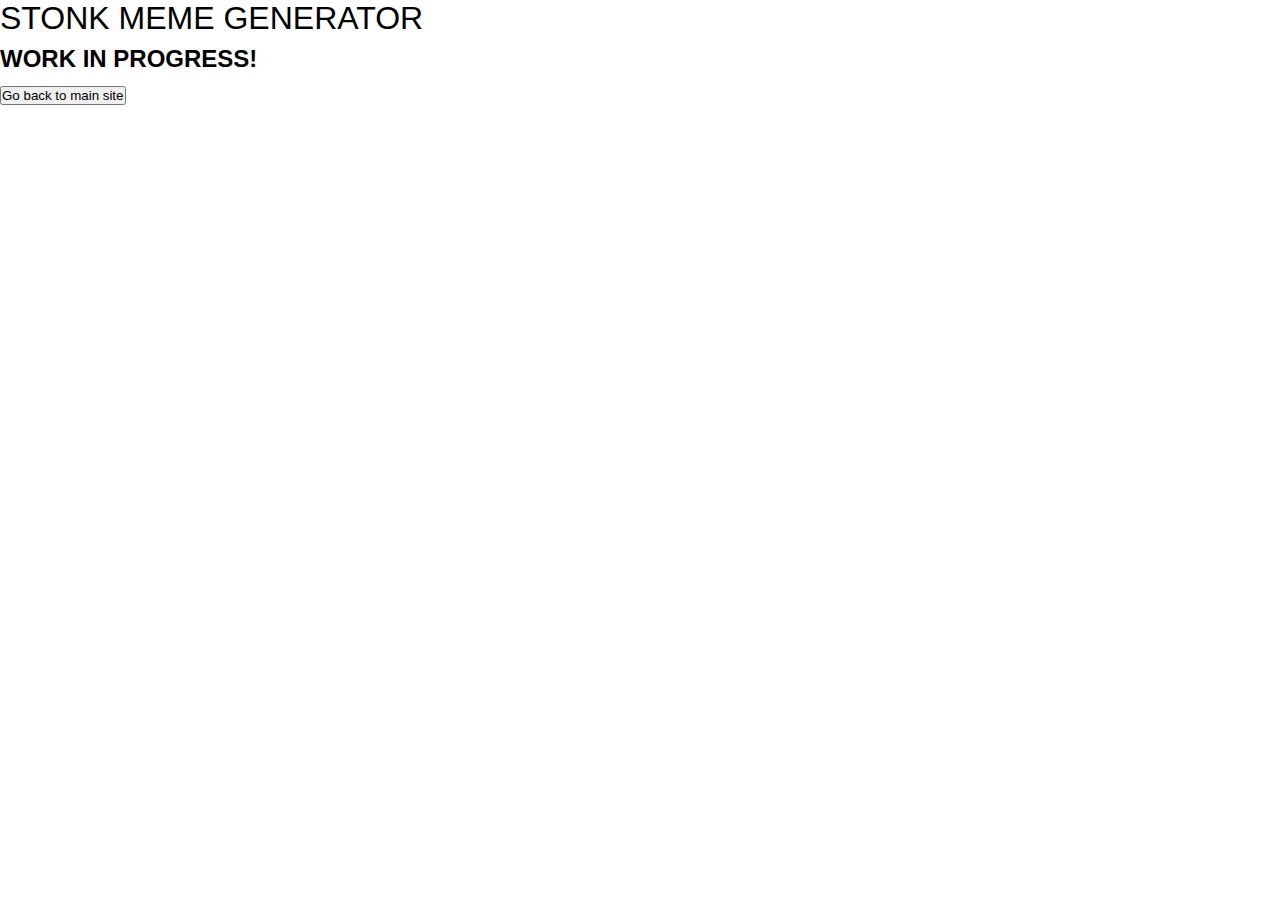
<file: memegen.html>
<!DOCTYPE html>
<html lang="en">
	<head>
		<meta charset="UTF-8" />
		<meta http-equiv="X-UA-Compatible" content="IE=edge" />
		<meta name="viewport" content="width=device-width, initial-scale=1.0" />
		<title>Eman's Meme Generator</title>
		<link href="styles.css" rel="stylesheet" type="text/css" />
	</head>
	<body>
		<h1>Stonk meme Generator</h1>
		<h2>Work in progress!</h2>
		<a href="/index.html">
			<button>Go back to main site</button>
		</a>
	</body>
</html>
</file>
<file: styles.css>
* {
	margin: 0px;
	padding: 0px;
	box-sizing: border-box;
}

html {
	scroll-behavior: smooth;
	scroll-padding-top: 5rem;
}

body {
	-webkit-font-smoothing: subpixel-antialiased;
	font-family: 'Ubuntu', sans-serif;
	background-color: white;
}

.navbar {
	display: flex;
	justify-content: space-between;
	align-items: center;
	background-color: #1d2228;
	color: #e1e2e2;
}

.logo {
	color: #e1e2e2;
	text-transform: uppercase;
	letter-spacing: 5px;
	font-size: 1.5rem;
	padding: 2rem;
}

.navbar-links ul {
	margin: 0;
	padding: 0;
	display: flex;
}

.navbar-links li {
	list-style: none;
	padding: 1.5rem 0.5rem 1.5rem 0.5rem;
	text-align: center;
}

.navbar-links li a {
	text-decoration: none;
	color: #e1e2e2;
	padding: 1rem;
	display: block;
}

.navbar-links li:hover {
	background-color: #fb8122;
}

.toggle-menu {
	position: absolute;
	top: 2.1rem;
	right: 2.5rem;
	flex-direction: column;
	justify-content: space-between;
	width: 40px;
	height: 27px;
	display: none;
}

.toggle-menu .bar {
	height: 3px;
	width: 100%;
	background-color: #e1e2e2;
	border-radius: 10px;
}

@media (max-width: 930px) {
	.toggle-menu {
		display: flex;
	}

	.navbar-links {
		display: none;
		width: 100%;
	}

	.navbar {
		flex-direction: column;
		align-items: flex-start;
	}

	.navbar-links ul {
		flex-direction: column;
		width: 100%;
	}

	.navbar-links li {
		text-align: center;
	}

	.navbar-links .darkModeButton {
		position: relative;
		top: -10px;
	}

	.navbar-links.active {
		display: flex;
	}
}

h1,
h2,
h3 {
	text-transform: uppercase;
}

h1,
h4,
b {
	font-weight: 500;
}

h2 {
	padding: 0.5rem 0 0.8rem 0;
}

section {
	padding-bottom: 2rem;
}

a {
	color: #fb8122;
	text-decoration: none;
}

a:hover {
	text-decoration: underline;
	text-decoration-thickness: 2px;
}

#intro,
#intro p {
	text-align: center;
}

p,
li {
	text-align: justify;
}

#intro img {
	height: 200px;
	width: 200px;
	border-radius: 50%;
	border: 0.5rem solid #1d2228;
}

#intro,
#skills,
#rExperience,
#education,
#pEmployment,
#projects,
#interests {
	border-bottom: solid 0.5px rgba(0, 0, 0, 0.1);
	/*padding: 6rem 40px 6rem 40px;*/
	padding: 40px;
}

#skills ul,
#intro ul {
	list-style: none;
}

#skills ul {
	padding: 0.5rem;
}

#skills li,
#intro li,
#education li {
	display: inline;
}

#rExperience ul {
	list-style: none;
}

#pEmployment ul,
#projects ul {
	list-style-type: square;
	padding-left: 30px;
}

.socials {
	padding: 2rem 0 1rem 0;
	display: flex;
	justify-content: center;
}

.socials i {
	font-size: 90px;
	color: #1d2228;
	padding: 0.75rem;
}

.socials i:hover {
	color: #fb8122;
}

.socials a {
	text-decoration: none;
}

#skills i {
	font-size: 70px;
	color: #fb8122;
}

#skills i:hover {
	font-size: 100px;
}

.darkmode {
	background-color: #353e49;
	color: #e1e2e2;
	transition: 0.5s ease-in;
}

.material-icons.md-48 {
	font-size: 36px;
	padding: 0 1rem 0 1rem;
}

.darkModeButton:hover {
	cursor: pointer;
}

.documentLinks {
	display: flex;
	justify-content: space-evenly;
	padding: 0.5rem 0 0.5rem 0;
}

#projects a,
#projects label {
	font-weight: 500;
}

#projects label {
	display: flex;
	justify-content: center;
}
/*Sourced from W3Schools*/

/* The sticky class is added to the navbar with JS when it reaches its scroll position */
.sticky {
	position: fixed;
	top: 0;
	width: 100%;
}

/* Add some top padding to the page content to prevent sudden quick movement (as the navigation bar gets a new position at the top of the page (position:fixed and top:0) */
.sticky + #intro {
	padding-top: 9rem;
}
/*^^^^^^^*/

h3 {
	padding-bottom: 0.3rem;
}

.soundcloud,
.smallContainer {
	width: 48%;
	display: inline-block;
	margin: 1%;
}

.smallContainer {
	padding: 0.5rem 1rem 0.5rem 0.5rem;
	height: 14rem;
	overflow: auto;
}

.medContainer {
	width: 98%;
	background-color: rgba(225, 226, 226, 0.8);
}

#rExperience img {
	height: 50px;
	width: auto;
	margin: 1rem 0 1rem 0;
}

#rExperience ul {
	list-style: square;
	padding-left: 30px;
}

.frontEnd {
	background-color: rgba(251, 129, 34, 0.8);
}
.backEnd {
	background-color: rgba(225, 226, 226, 0.8);
}

#memes p {
	text-align: center;
	padding: 1rem;
}

#stonkmanContainer {
	display: flex;
	justify-content: center;
	width: 100%;
}

#stonkmanContainer img:hover {
	cursor: pointer;
}
</file>
